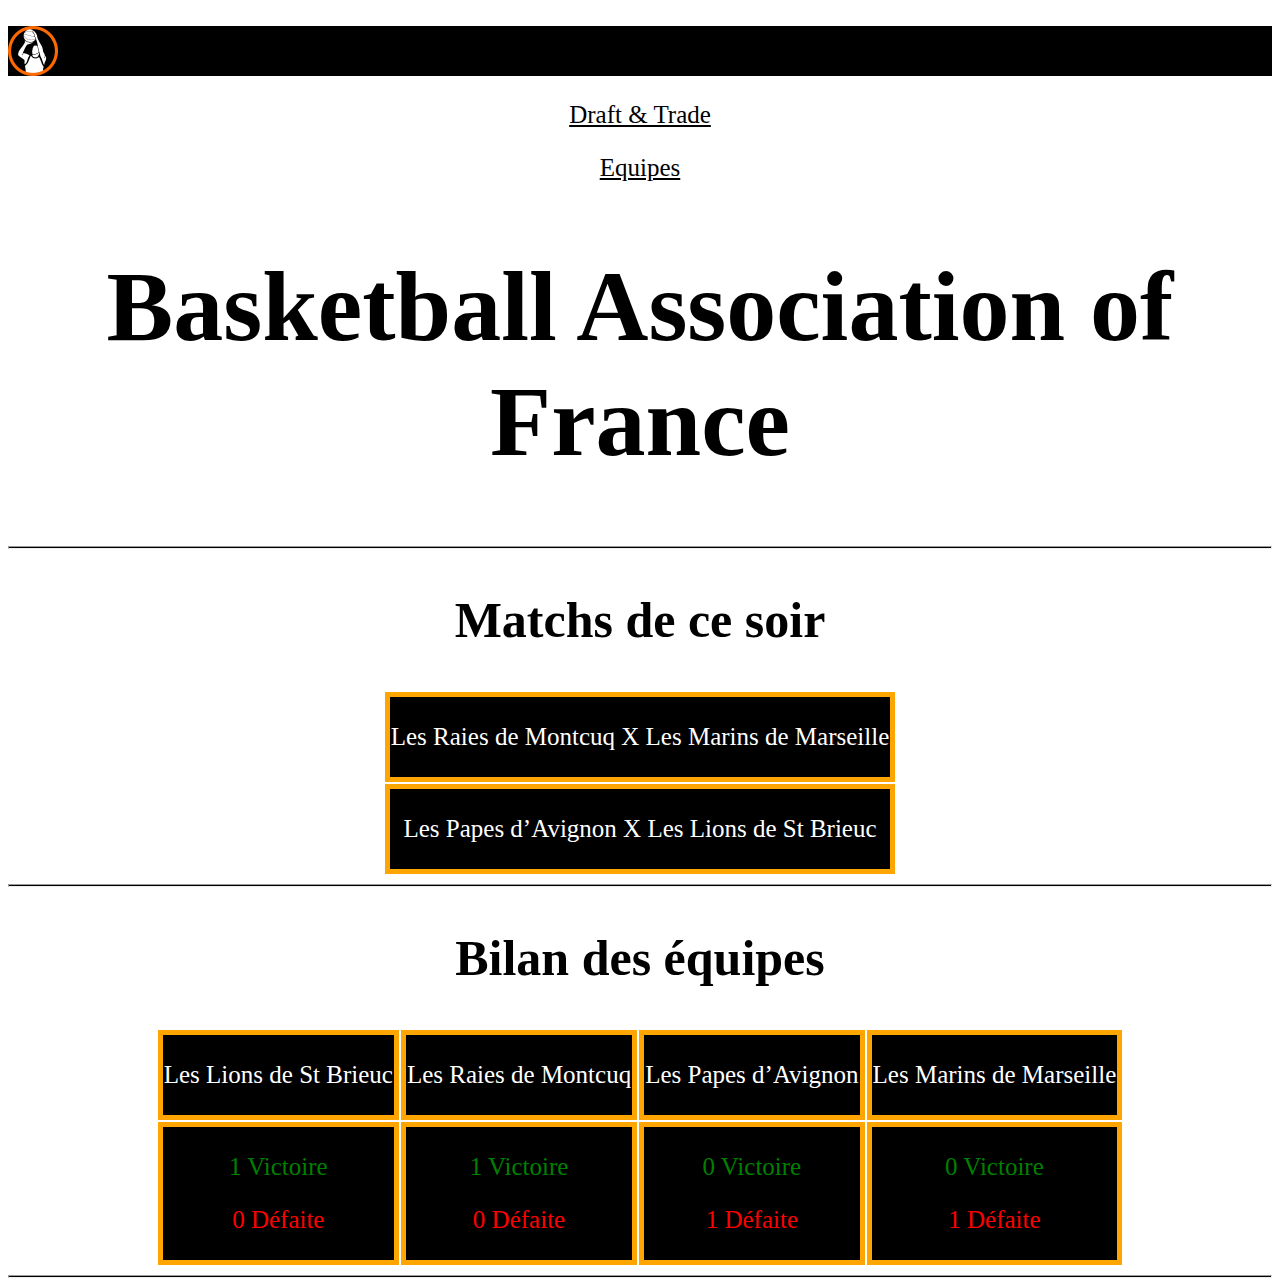
<file: index.html>
<!DOCTYPE html>

<html lang="fr">
    <head>
        <meta charset="UTF-8">
        <title>BAF</title>
        <link rel="stylesheet" href="index.css">
        <script src="index.js"></script>
    </head>
    <body>
		<br>
		<div class="bar">
		<img src='logo.png' alt='logo' class="logo"> 
		</div>
		<p><a href="https://gab1nnn.github.io/BAF/draft">Draft & Trade</a></p>
		<p><a href="https://gab1nnn.github.io/BAF/equipe">Equipes</a></p>
		<h1 class="title">Basketball Association of France</h1>
		<hr>
		<h2 class="class">Matchs de ce soir</h2>
		
		<table>
			<tr>
				<td><p class="match">Les Raies de Montcuq X Les Marins de Marseille</p></td>
			</tr>
			<tr>
				<td><p class="match">Les Papes d’Avignon X Les Lions de St Brieuc</p></td>
			</tr>
		</table>
		<hr>
		<h2>Bilan des équipes</h2>
		<table>
			<tr>
				<td><p class="match">Les Lions de St Brieuc</p></td>
				<td><p class="match">Les Raies de Montcuq</p></td>
				<td><p class="match">Les Papes d’Avignon</p></td>
				<td><p class="match">Les Marins de Marseille</p></td>
			</tr>
			<tr>
				<td><p class="victoire">1 Victoire</p><p class="defaite">0 Défaite</p></td>
				<td><p class="victoire">1 Victoire</p><p class="defaite">0 Défaite</p></td>
				<td><p class="victoire">0 Victoire</p><p class="defaite">1 Défaite</p></td>
				<td><p class="victoire">0 Victoire</p><p class="defaite">1 Défaite</p></td>
			</tr>
		</table>
		<hr>
    </body>
</html>
</file>
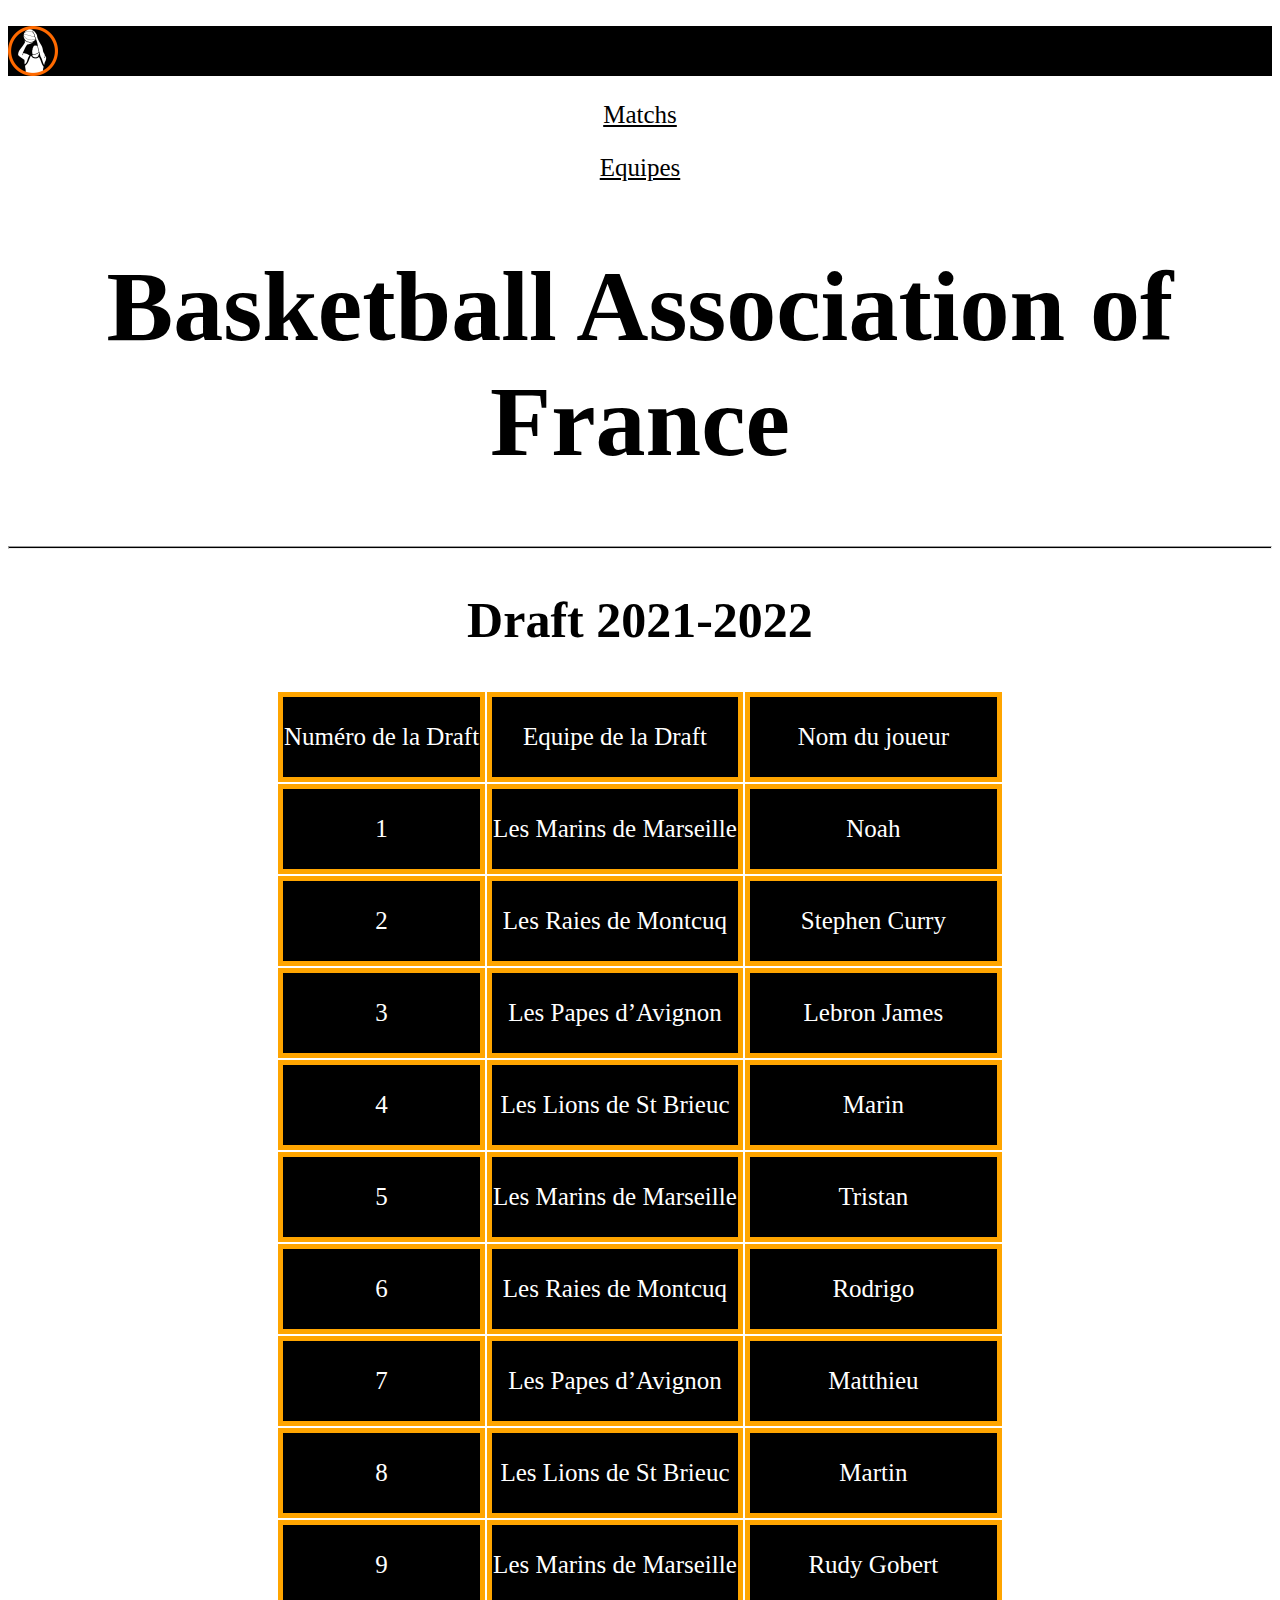
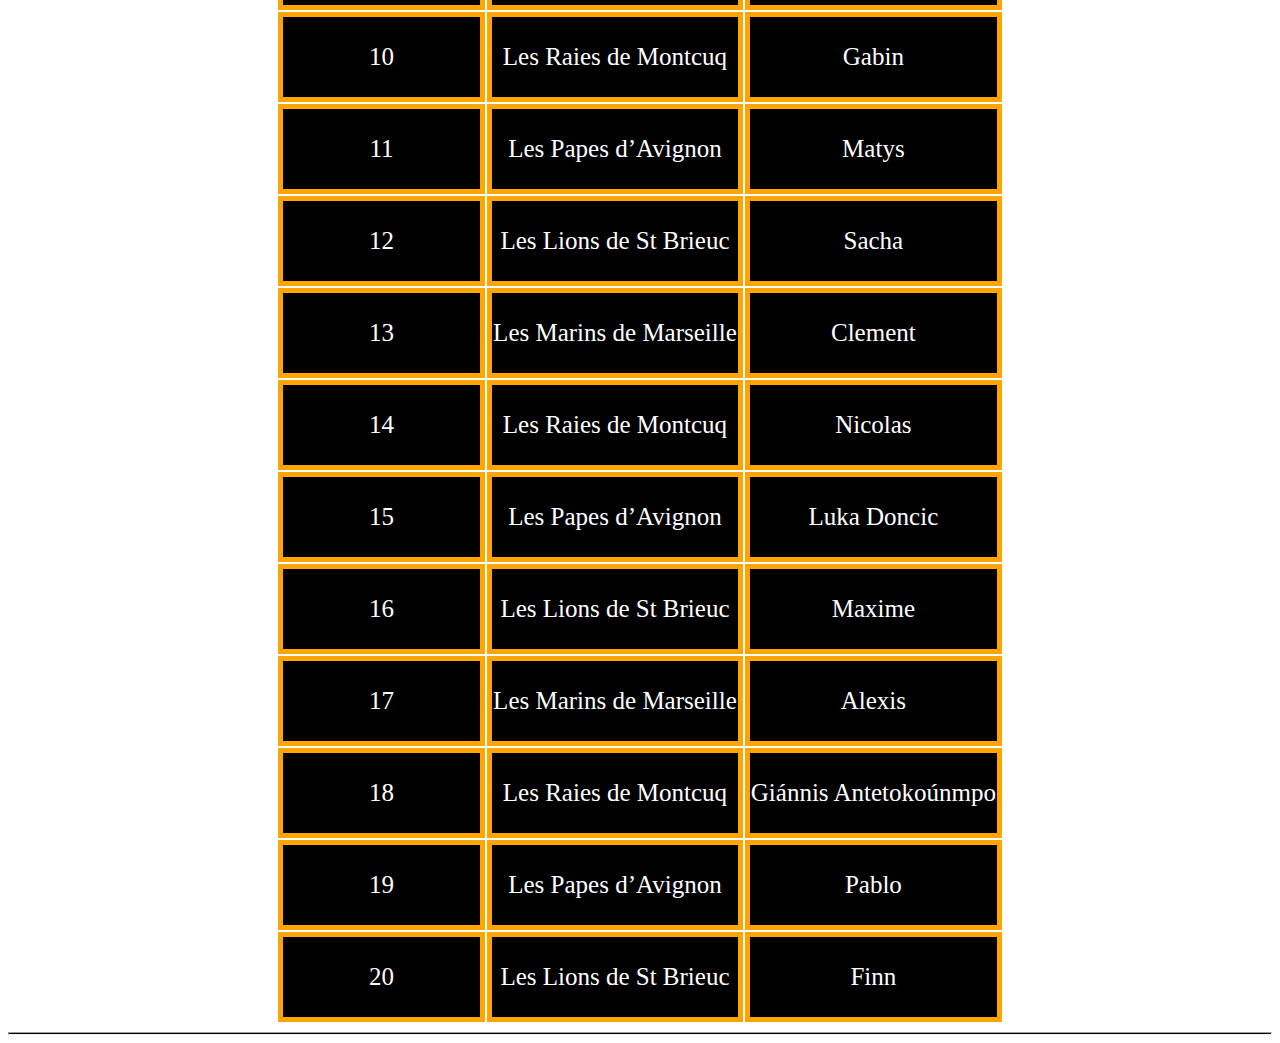
<file: draft.html>
<!DOCTYPE html>

<html lang="fr">
    <head>
        <meta charset="UTF-8">
        <title>BAF</title>
        <link rel="stylesheet" href="index.css">
        <script src="index.js"></script>
    </head>
    <body>
		<br>
		<div class="bar">
			<img src='logo.png' alt='logo' class="logo" >
		</div>
		<p><a href="https://gab1nnn.github.io/BAF/">Matchs</a></p>
		<p><a href="https://gab1nnn.github.io/BAF/equipe">Equipes</a></p>
		<h1 class="title">Basketball Association of France</h1>
		<hr>
		<h2 class="class">Draft 2021-2022</h2>
		
		<table>
			<tr>
				<td><p class="match">Numéro de la Draft</p></td>
				<td><p class="match">Equipe de la Draft</p></td>
				<td><p class="match">Nom du joueur</p></td>
			</tr>
			<tr>
				<td><p class="match">1</p></td>
				<td><p class="match">Les Marins de Marseille</p></td>
				<td><p class="match">Noah</p></td>
			</tr>
			<tr>
				<td><p class="match">2</p></td>
				<td><p class="match">Les Raies de Montcuq</p></td>
				<td><p class="match">Stephen Curry</p></td>
			</tr>
			<tr>
				<td><p class="match">3</p></td>
				<td><p class="match">Les Papes d’Avignon</p></td>
				<td><p class="match">Lebron James</p></td>
			</tr>
			<tr>
				<td><p class="match">4</p></td>
				<td><p class="match">Les Lions de St Brieuc</p></td>
				<td><p class="match">Marin</p></td>
			</tr>
			<tr>
				<td><p class="match">5</p></td>
				<td><p class="match">Les Marins de Marseille</p></td>
				<td><p class="match">Tristan</p></td>
			</tr>
			<tr>
				<td><p class="match">6</p></td>
				<td><p class="match">Les Raies de Montcuq</p></td>
				<td><p class="match">Rodrigo</p></td>
			</tr>
			<tr>
				<td><p class="match">7</p></td>
				<td><p class="match">Les Papes d’Avignon</p></td>
				<td><p class="match">Matthieu</p></td>
			</tr>
			<tr>
				<td><p class="match">8</p></td>
				<td><p class="match">Les Lions de St Brieuc</p></td>
				<td><p class="match">Martin</p></td>
			</tr>
			<tr>
				<td><p class="match">9</p></td>
				<td><p class="match">Les Marins de Marseille</p></td>
				<td><p class="match">Rudy Gobert</p></td>
			</tr>
			<tr>
				<td><p class="match">10</p></td>
				<td><p class="match">Les Raies de Montcuq</p></td>
				<td><p class="match">Gabin</p></td>
			</tr>
			<tr>
				<td><p class="match">11</p></td>
				<td><p class="match">Les Papes d’Avignon</p></td>
				<td><p class="match">Matys</p></td>
			</tr>
			<tr>
				<td><p class="match">12</p></td>
				<td><p class="match">Les Lions de St Brieuc</p></td>
				<td><p class="match">Sacha</p></td>
			</tr>
			<tr>
				<td><p class="match">13</p></td>
				<td><p class="match">Les Marins de Marseille</p></td>
				<td><p class="match">Clement</p></td>
			</tr>
			<tr>
				<td><p class="match">14</p></td>
				<td><p class="match">Les Raies de Montcuq</p></td>
				<td><p class="match">Nicolas</p></td>
			</tr>
			<tr>
				<td><p class="match">15</p></td>
				<td><p class="match">Les Papes d’Avignon</p></td>
				<td><p class="match">Luka Doncic</p></td>
			</tr>
			<tr>
				<td><p class="match">16</p></td>
				<td><p class="match">Les Lions de St Brieuc</p></td>
				<td><p class="match">Maxime</p></td>
			</tr>
			<tr>
				<td><p class="match">17</p></td>
				<td><p class="match">Les Marins de Marseille</p></td>
				<td><p class="match">Alexis</p></td>
			</tr>
			<tr>
				<td><p class="match">18</p></td>
				<td><p class="match">Les Raies de Montcuq</p></td>
				<td><p class="match">Giánnis Antetokoúnmpo</p></td>
			</tr>
			<tr>
				<td><p class="match">19</p></td>
				<td><p class="match">Les Papes d’Avignon</p></td>
				<td><p class="match">Pablo</p></td>
			</tr>
			<tr>
				<td><p class="match">20</p></td>
				<td><p class="match">Les Lions de St Brieuc</p></td>
				<td><p class="match">Finn</p></td>
			</tr>
		</table>
		<hr>

    </body>
</html>
</file>
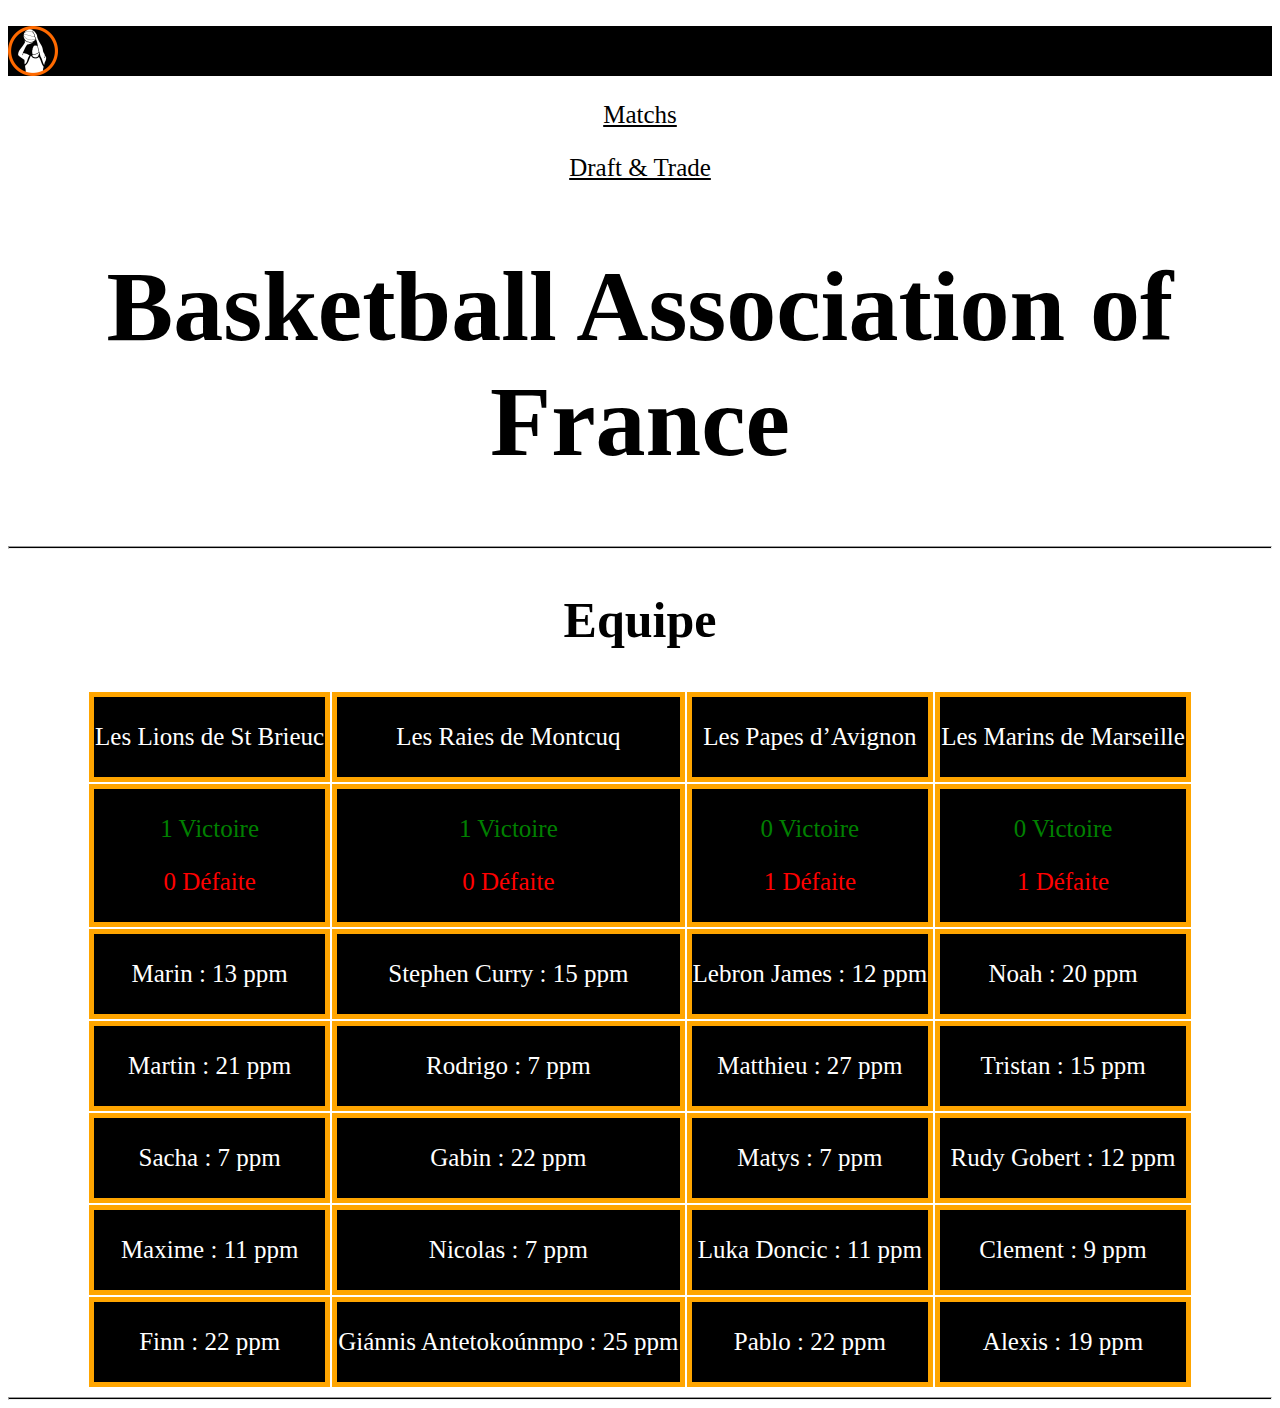
<file: equipe.html>
<!DOCTYPE html>

<html lang="fr">
    <head>
        <meta charset="UTF-8">
        <title>BAF</title>
        <link rel="stylesheet" href="index.css">
        <script src="index.js"></script>
    </head>
    <body>
		<br>
		<div class="bar">
		<img src='logo.png' alt='logo' class="logo"> 
		</div>
		<p><a href="https://gab1nnn.github.io/BAF/">Matchs</a></p>
		<p><a href="https://gab1nnn.github.io/BAF/draft">Draft & Trade</a></p>
		<h1 class="title">Basketball Association of France</h1>
		<hr>
		<h2 class="class">Equipe</h2>
		<table>
			<tr>
				<td><p class="match">Les Lions de St Brieuc</p></td>
				<td><p class="match">Les Raies de Montcuq</p></td>
				<td><p class="match">Les Papes d’Avignon</p></td>
				<td><p class="match">Les Marins de Marseille</p></td>
			</tr>
			<tr>
				<td><p class="victoire">1 Victoire</p><p class="defaite">0 Défaite</p></td>
				<td><p class="victoire">1 Victoire</p><p class="defaite">0 Défaite</p></td>
				<td><p class="victoire">0 Victoire</p><p class="defaite">1 Défaite</p></td>
				<td><p class="victoire">0 Victoire</p><p class="defaite">1 Défaite</p></td>
			</tr>
			<tr>
				<td><p class="match">Marin : 13 ppm</p></td>
				<td><p class="match">Stephen Curry : 15 ppm</p></td>
				<td><p class="match">Lebron James : 12 ppm</p></td>
				<td><p class="match">Noah : 20 ppm</p></td>
			</tr>
			<tr>
				<td><p class="match">Martin : 21 ppm</p></td>
				<td><p class="match">Rodrigo : 7 ppm</p></td>
				<td><p class="match">Matthieu : 27 ppm</p></td>
				<td><p class="match">Tristan : 15 ppm</p></td>
			</tr>
			<tr>
				<td><p class="match">Sacha : 7 ppm</p></td>
				<td><p class="match">Gabin : 22 ppm</p></td>
				<td><p class="match">Matys : 7 ppm</p></td>
				<td><p class="match">Rudy Gobert : 12 ppm</p></td>
			</tr>
			<tr>
				<td><p class="match">Maxime : 11 ppm</p></td>
				<td><p class="match">Nicolas : 7 ppm</p></td>
				<td><p class="match">Luka Doncic : 11 ppm</p></td>
				<td><p class="match">Clement : 9 ppm</p></td>
			</tr>
			<tr>
				<td><p class="match">Finn : 22 ppm</p></td>
				<td><p class="match">Giánnis Antetokoúnmpo : 25 ppm</p></td>
				<td><p class="match">Pablo : 22 ppm</p></td>
				<td><p class="match">Alexis : 19 ppm</p></td>
			</tr>
		</table>
		<hr>
    </body>
</html>
</file>
<file: index.css>
h1 {
	font-size: 100px;
	font-style: normal;
	text-align: center}

h2 {
	font-size: 50px;
	font-style: normal;
	text-align: center}

.hoodie {
	width: 300px }
	
hr {
	background-color: black;
	height:1px }
	
table {
	margin-left: auto;
	margin-right: auto }
	
td { 
	border: 5px solid orange;
	background-color: black;
	margin-left: auto;
	margin-right: auto }

.logo {
	width: 50px }

.bar {
	height: 50px;
	background-color: black }
	
p {
	font-size: 25px;
	font-style: normal;
	text-align: center}
	
p.match {
	font-size: 25px;
	font-style: normal;
	text-align: center;
	color: white}
	
p.victoire {
	font-size: 25px;
	font-style: normal;
	text-align: center;
	color: green}
	
p.defaite {
	font-size: 25px;
	font-style: normal;
	text-align: center;
	color: red}
	
a:link{color: black;}
a:visited{color: black;}

td.equipe { 
	border: 5px solid black;
	background-color: white;
	margin-left: auto;
	margin-right: auto }
</file>
